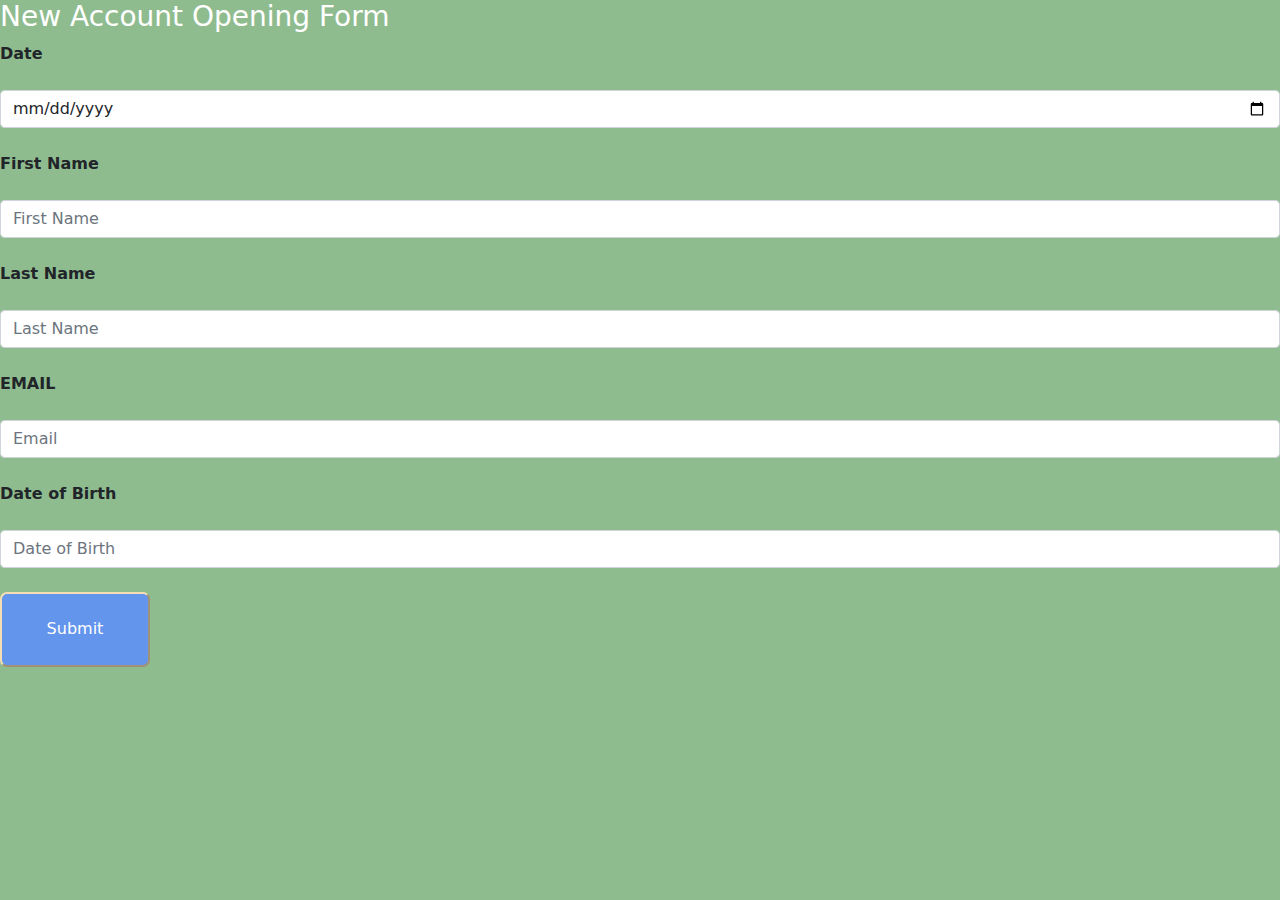
<file: singup.html>
<!DOCTYPE html>
<html lang="en">
<head>
    <meta charset="UTF-8">
    <meta http-equiv="X-UA-Compatible" content="IE=edge">
    <meta name="viewport" content="width=device-width, initial-scale=1.0">
    <title>Account Opening</title>
    <script src="js/bootstrap.bundle.min.js"></script>
    <script src="js/jquery-3.6.0.js"></script>
    <script src="js/script.js"></script>
    <link rel="stylesheet" href="css/bootstrap.css">
    <link rel="stylesheet" href="css/style.css">
</head>
<body>
     <!-- ACCOUNT OPENING  -->

     <form class="form-group" id="Opening-form">

        <h3>New Account Opening Form </h3>

        <label for="Date And Time"> Date</label><br><br>
        <input type="date" name="Date" id="Date" class="form-control" placeholder="Date And Time" required ><br>

        <label for="First Name ">First Name</label><br><br>
        <input type="text" name="First name" id="first-name" class="form-control" placeholder="First Name" required><br>

        <label for="Last Name">Last Name</label><br><br>
        <input type="text" name="Last name" id="last-name" class="form-control" placeholder="Last Name" required><br>

        <label for="EMAIL">EMAIL</label><br><br>
        <input type="email" name="EMAIL" id="Email" placeholder="Email" class="form-control"><br>

        <label for="Date of birth">Date of Birth</label><br><br>
        <input type="text" name="DateOfBirth" id="DateOfBirth" class="form-control" placeholder="Date of Birth " required><br>

        <!-- <label for="Gender">Gender</label><br><br>
        <input type="radio" name="Gender" id="Gender">
        <b>Male</b>
        <input type="radio" name="Gender" id="Gender">
        <b>Female</b><br><br> -->

        <!-- <label for="Marital status">Marital status</label><br><br>
        <input type="radio" name="Marital status" id="Marital status" placeholder="Narital status"> 
        <b>Single</b>
        <input type="radio" name="Marital status" id="Marital status" placeholder="Narital status"> 
        <b>Married</b>
        <input type="radio" name="Marital status" id="Marital status" placeholder="Narital status"> 
        <b>Divorce</b><br><br>

        <input type="checkbox" name="" id=""> -->

        <!-- <label for="Initial Deposit">Initial Deposit</label><br><br>
        <input type="text" name="Deposit" id="Deposit" class="form-control" placeholder="Initial Deposit" required><br> -->

        <button type="submit" id="Accout-opening">Submit</button>


    </form>

    <span class="newAccount"></span>
    
</body>
</html>
</file>
<file: css/style.css>
body{
    background-color: darkseagreen;
}


nav{
    margin: 12px;
    padding: 8px;
    font-weight: bolder;
    font-family: 'Segoe UI', Tahoma, Geneva, Verdana, sans-serif;
    
}

#nav{
    margin-right: 60px;
}

label{
    font-weight: bold;
}

#Withdrawl-form{
    /* display: none; */
    
}

button{
    background-color: cornflowerblue;
    color: white;
    width: 150px;
    height: 75px;
    border-radius: 7px;
    border-color: wheat;
}

h3,strong{
    color: white;
}


#Opening-for{
    display: none;
}











/* COPIED CSS */


.submit-area {
	padding: 30px;
	margin-top: 50px;
	border-radius: 10px;
	box-shadow: 5px 5px gray;
  color: white;
  background-color: royalblue;
}

#account-area {
	margin-top: 5%;
}

.deposit {
	background-color: slateblue;
}

.withdraw {
	background-color: lightsalmon;
}

.balance {
	background-color: tomato;
}

.status {
	margin: 0 20px;
	color: white;
	padding: 20px;
	border-radius: 10px;
}
</file>
